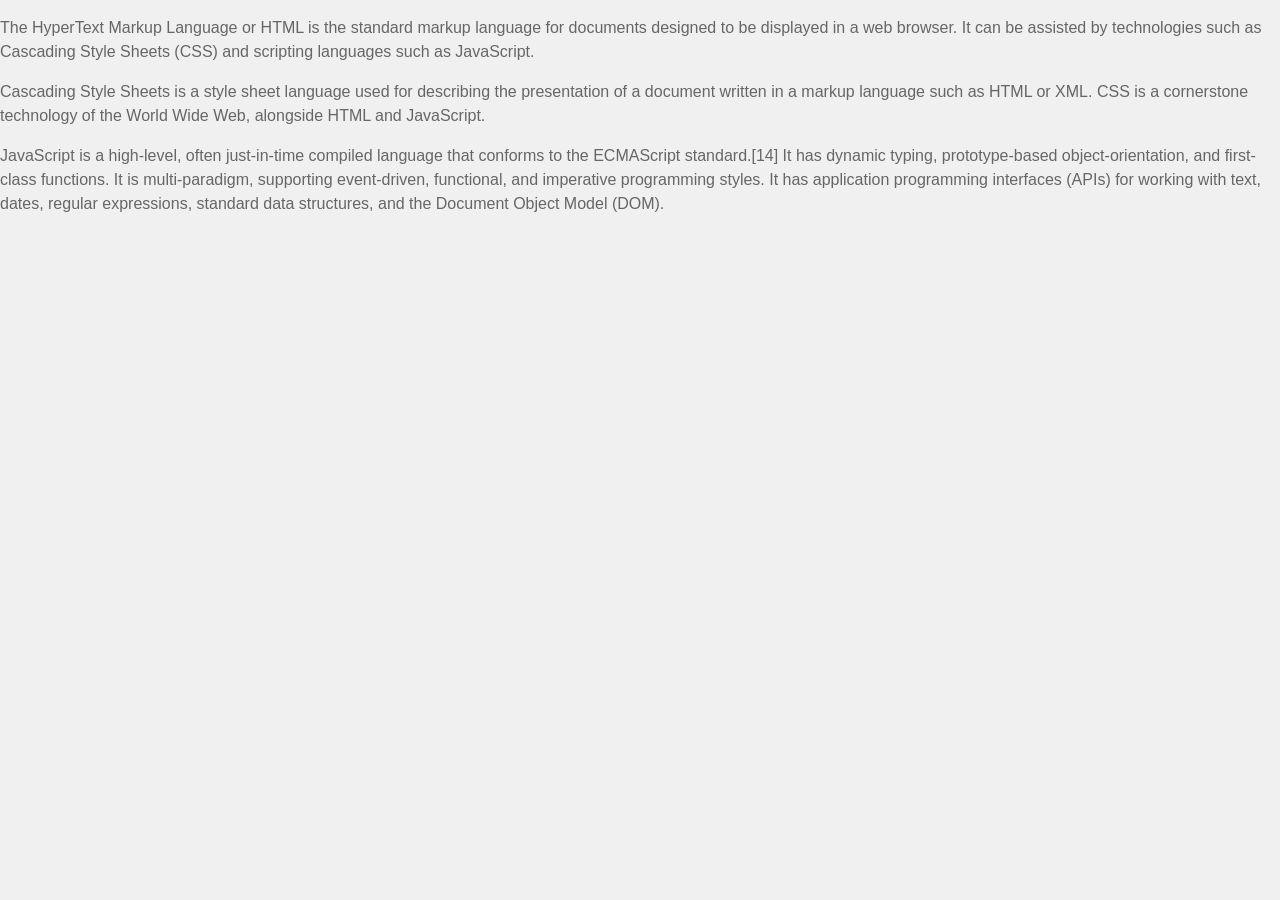
<file: font_properties.html>
<!--Font properties-->
<!--Challenge 1: Import font from google fonts and set the font-family for body as Poppins-->
<!--Challenge 2: Set the font-variant,font-weight,font-style for id 'css'-->
<!--Challenge 3: Set the font-size for all the p tags to 15px-->
<!DOCTYPE html>
<html lang="en">

<head>
    <meta charset="UTF-8">
    <meta http-equiv="X-UA-Compatible" content="IE=edge">
    <meta name="viewport" content="width=device-width, initial-scale=1.0">
    <title>CSS Font Properties</title>
    <link rel="stylesheet" href="./style.css">
</head>

<body>
    <p id="html">
        The HyperText Markup Language or HTML is the standard markup language for
        documents designed to be displayed in a web browser. It can be assisted by
        technologies such as Cascading Style Sheets (CSS) and scripting languages
        such as JavaScript.
    </p>
    <p id="css">
        Cascading Style Sheets is a style sheet language used for describing the
        presentation of a document written in a markup language such as HTML or
        XML. CSS is a cornerstone technology of the World Wide Web, alongside HTML
        and JavaScript.
    </p>
    <p id="js">
        JavaScript is a high-level, often just-in-time compiled language that
        conforms to the ECMAScript standard.[14] It has dynamic typing,
        prototype-based object-orientation, and first-class functions. It is
        multi-paradigm, supporting event-driven, functional, and imperative
        programming styles. It has application programming interfaces (APIs) for
        working with text, dates, regular expressions, standard data structures,
        and the Document Object Model (DOM).
    </p>
</body>

</html>
</file>
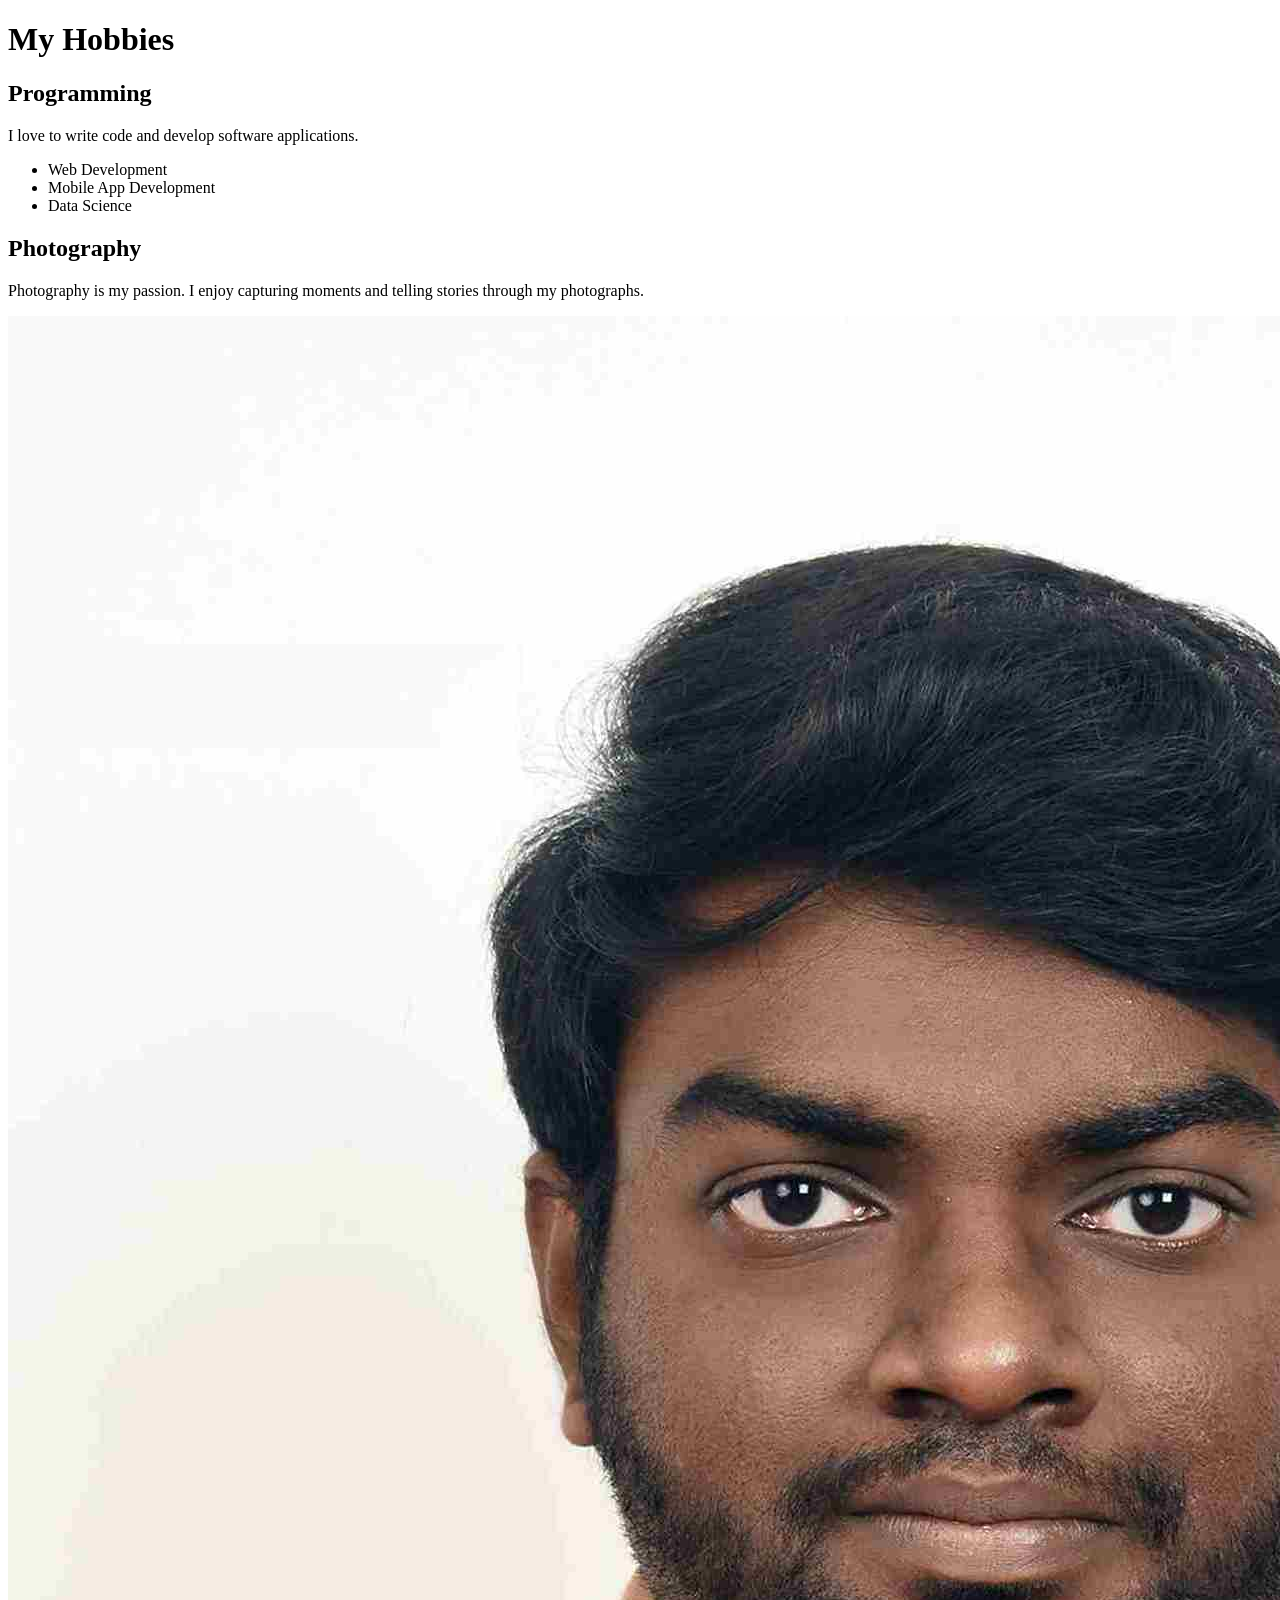
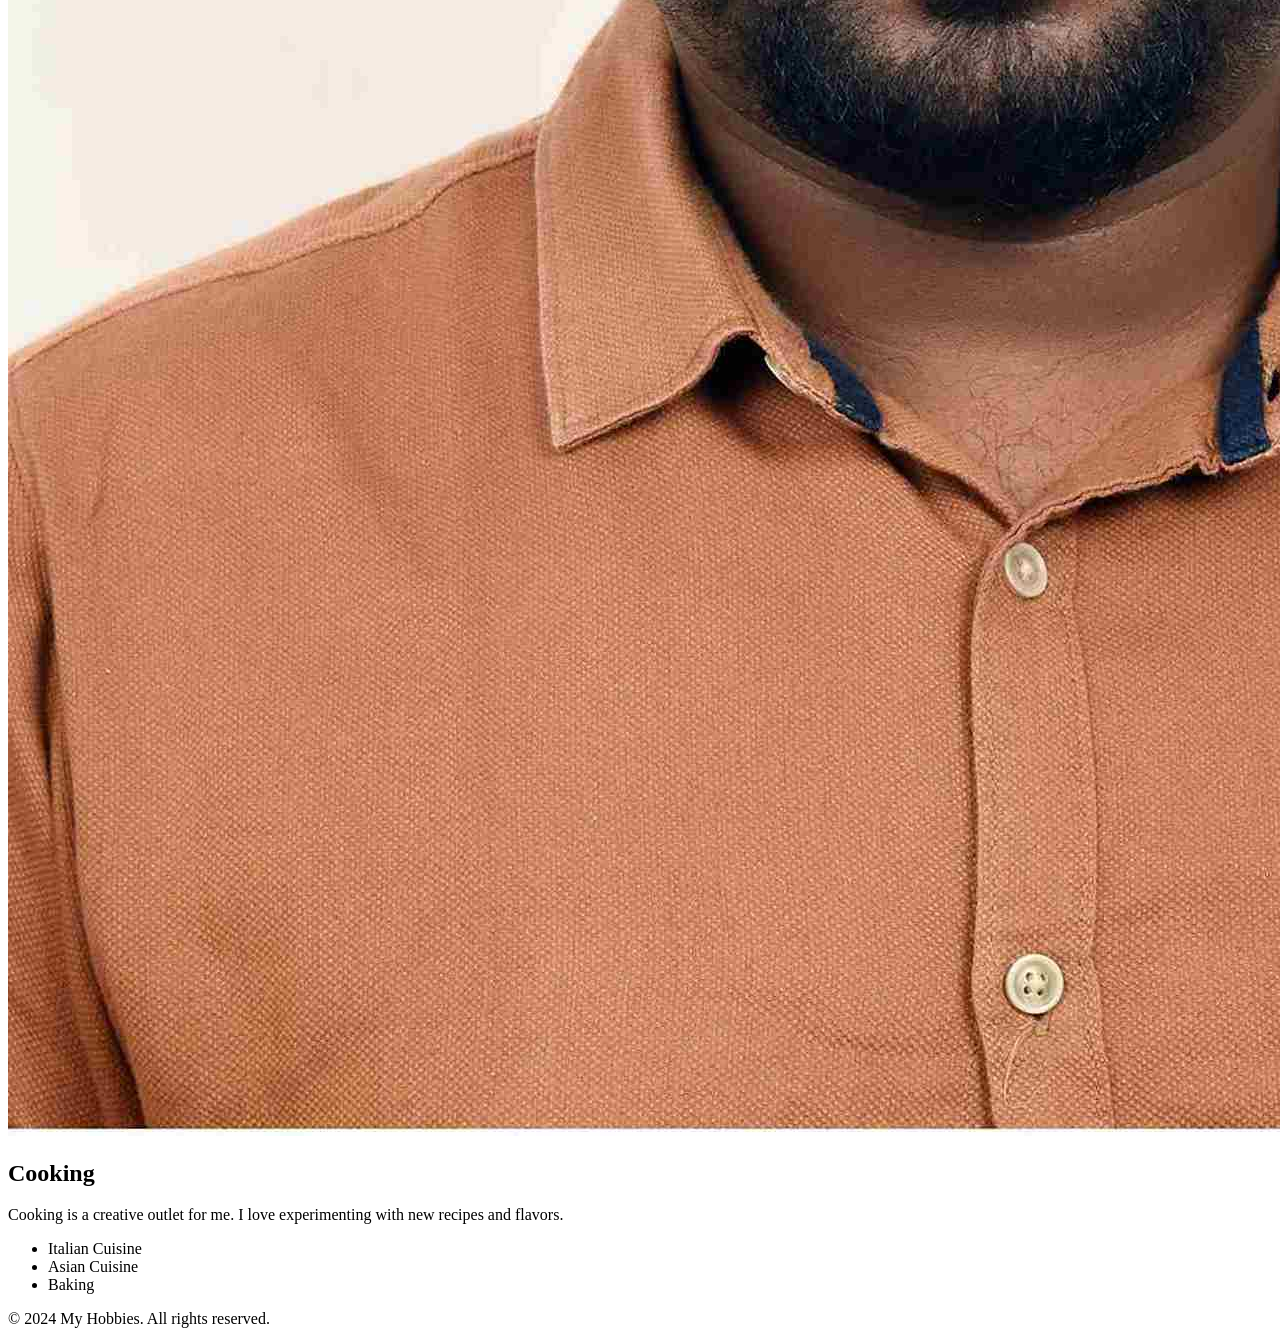
<file: project.html>
<!DOCTYPE html>
<html lang="en">
<head>
    <meta charset="UTF-8">
    <meta name="viewport" content="width=device-width, initial-scale=1.0">
    <title>My Hobbies</title>
</head>
<body>
    <!-- Block Element: Header -->
    <header>
        <h1>My Hobbies</h1>
    </header>

    <!-- Block Element: Main Content -->
    <main>
        <!-- Block Element: Section -->
        <section>
            <!-- Block Element: Heading -->
            <h2>Programming</h2>
            <!-- Block Element: Paragraph -->
            <p>I love to write code and develop software applications.</p>
            <!-- Block Element: List -->
            <ul>
                <!-- Block Element: List Item -->
                <li>Web Development</li>
                <li>Mobile App Development</li>
                <li>Data Science</li>
            </ul>
        </section>

        <!-- Block Element: Section -->
        <section>
            <!-- Block Element: Heading -->
            <h2>Photography</h2>
            <!-- Block Element: Paragraph -->
            <p>Photography is my passion. I enjoy capturing moments and telling stories through my photographs.</p>
            <!-- Block Element: Image -->
            <img src="SAM_BASIL.jpg" alt="Photography">
        </section>

        <!-- Block Element: Section -->
        <section>
            <!-- Block Element: Heading -->
            <h2>Cooking</h2>
            <!-- Block Element: Paragraph -->
            <p>Cooking is a creative outlet for me. I love experimenting with new recipes and flavors.</p>
            <!-- Block Element: List -->
            <ul>
                <!-- Block Element: List Item -->
                <li>Italian Cuisine</li>
                <li>Asian Cuisine</li>
                <li>Baking</li>
            </ul>
        </section>
    </main>

    <!-- Block Element: Footer -->
    <footer>
        <!-- Block Element: Paragraph -->
        <p>© 2024 My Hobbies. All rights reserved.</p>
    </footer>
</body>
</html>
</file>
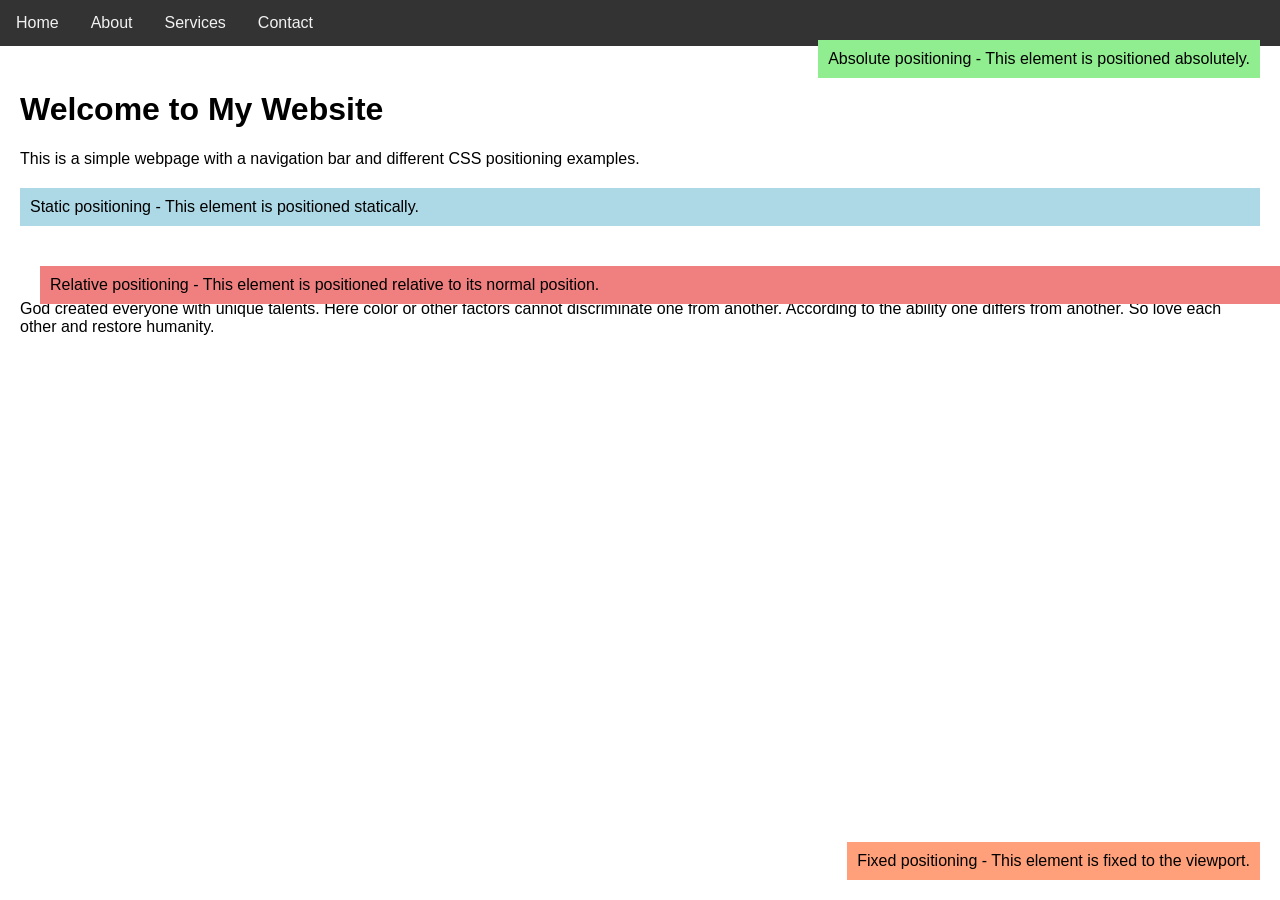
<file: webpage.html>
<!DOCTYPE html>
<html lang="en">
<head>
  <meta charset="UTF-8">
  <meta name="viewport" content="width=device-width, initial-scale=1.0">
  <title>Navigation Bar with CSS Positioning</title>
  <style>
    body {
      font-family: Arial, sans-serif;
      margin: 0;
      padding: 0;
    }

    /* Navigation bar styles */
    .navbar {
      background-color: #333;
      overflow: hidden;
      position: fixed;
      top: 0;
      width: 100%;
    }

    .navbar a {
      float: left;
      display: block;
      color: #f2f2f2;
      text-align: center;
      padding: 14px 16px;
      text-decoration: none;
    }

    .navbar a:hover {
      background-color: #ddd;
      color: black;
    }

    /* Content styles */
    .content {
      padding: 20px;
      margin-top: 50px; /* Adjust based on the height of the navbar */
    }

    /* Different positioning examples */
    .static {
      position: static;
      background-color: lightblue;
      padding: 10px;
      margin-top: 20px;
    }

    .relative {
      position: relative;
      top: 20px;
      left: 20px;
      background-color: lightcoral;
      padding: 10px;
      margin-top: 20px;
    }

    .absolute {
      position: absolute;
      top: 20px;
      right: 20px;
      background-color: lightgreen;
      padding: 10px;
      margin-top: 20px;
    }

    .fixed {
      position: fixed;
      bottom: 20px;
      right: 20px;
      background-color: lightsalmon;
      padding: 10px;
      margin-top: 20px;
    }
  </style>
</head>
<body>

<div class="navbar">
  <a href="#">Home</a>
  <a href="#">About</a>
  <a href="#">Services</a>
  <a href="#">Contact</a>
</div>

<div class="content">
  <h1>Welcome to My Website</h1>
  <p>This is a simple webpage with a navigation bar and different CSS positioning examples.</p>
  <div class="static">Static positioning - This element is positioned statically.</div>
  <div class="relative">Relative positioning - This element is positioned relative to its normal position.</div>
  <div class="absolute">Absolute positioning - This element is positioned absolutely.</div>
  <div class="fixed">Fixed positioning - This element is fixed to the viewport.</div>
  <p>God created everyone with unique talents. Here color or other factors cannot discriminate one from another.
    According to the ability one differs from another. So love each other and restore humanity.
  </p>
</div>

</body>
</html>
</file>
<file: style.css>
/* Style the body */
body {
    font-family: Arial, sans-serif;
    background-color: #f0f0f0;
    margin: 0;
    padding: 0;
}

/* Style the header */
header {
    background-color: #333;
    color: #fff;
    padding: 20px;
    text-align: center;
}

/* Style the main content area */
main {
    margin: 20px;
}

/* Style the section headings */
section h2 {
    color: #333;
    border-bottom: 2px solid #333;
    padding-bottom: 5px;
}

/* Style the paragraphs */
p {
    color: #666;
    line-height: 1.5;
}

/* Style the list items */
ul {
    list-style-type: none;
    padding-left: 0;
}

li {
    margin-bottom: 10px;
}

/* Style the footer */
footer {
    background-color: #333;
    color: #fff;
    text-align: center;
    padding: 10px;
}
</file>
